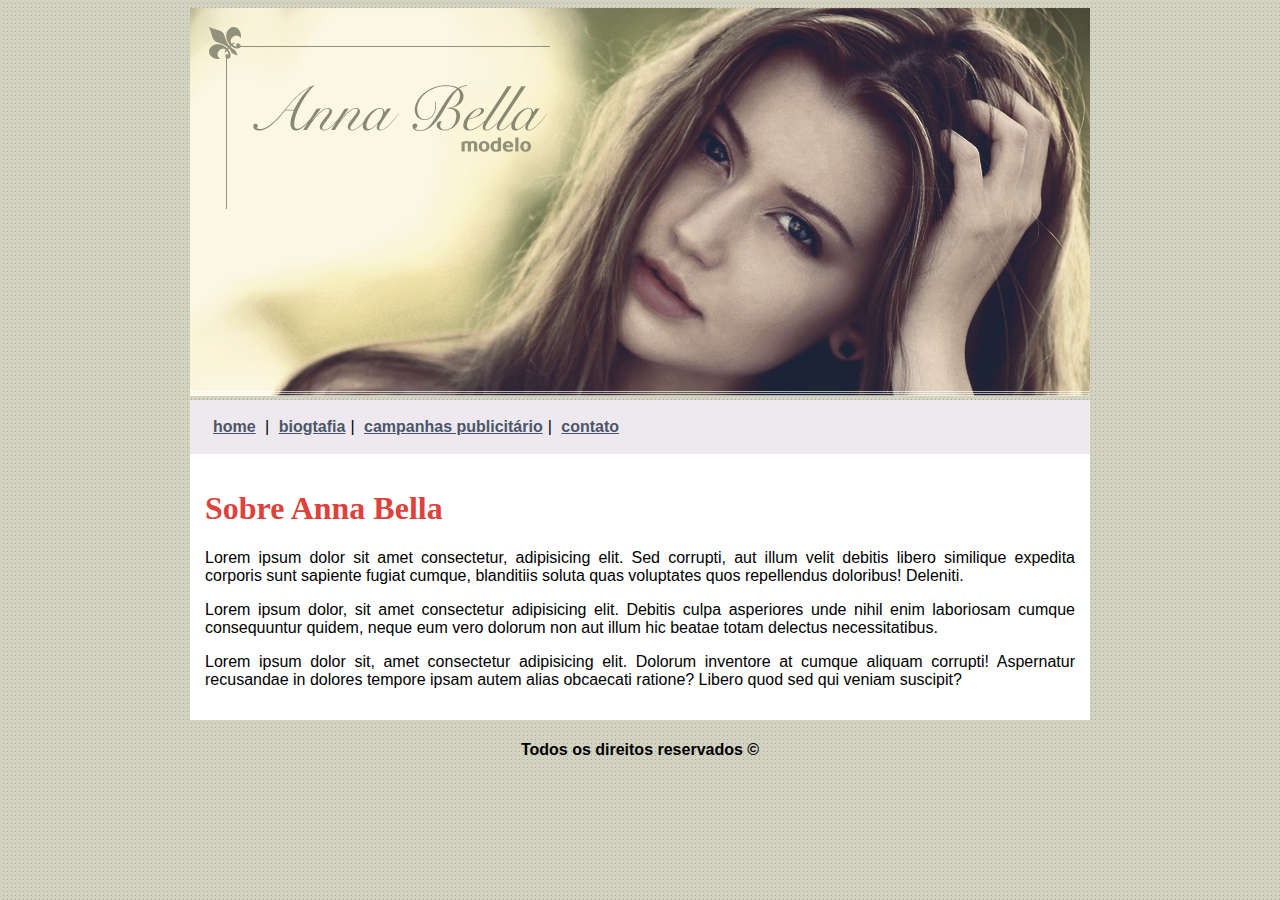
<file: projeto01/projeto_site1/index.html>
<!DOCTYPE html>
<html lang="pt-br">

<head>
    <meta charset="UTF-8">
    <meta name="viewport" content="width=device-width, initial-scale=1.0">
    <title>Senac</title>
    <title>Anna bella Oficial</title>

    <link rel="stylesheet" href="estilo.css">
</head>

<body>

    <div id="principal">
        <img src="imagens/capa.png" alt="">

        <div id="menu">

            <a href="index.html">home</a> |
            <a href="biografia.html">biogtafia</a>|
            <a href="campamjas-publicitarias.html">campanhas publicitário</a>|
            <a href="contato.html">contato</a>


        </div>


        <div id="conteudo">

            <h1>Sobre Anna Bella</h1>

            <p>Lorem ipsum dolor sit amet consectetur, adipisicing elit. Sed corrupti, aut illum velit debitis
                libero similique expedita corporis sunt sapiente fugiat cumque, blanditiis soluta quas voluptates
                quos repellendus doloribus! Deleniti.</p>
            <p>Lorem ipsum dolor, sit amet consectetur adipisicing elit. Debitis culpa asperiores unde nihil enim
                laboriosam cumque consequuntur quidem, neque eum vero dolorum non aut illum hic beatae totam
                delectus necessitatibus.</p>
            <p>Lorem ipsum dolor sit, amet consectetur adipisicing elit. Dolorum inventore at cumque aliquam
                corrupti! Aspernatur recusandae in dolores tempore ipsam autem alias obcaecati ratione? Libero quod
                sed qui veniam suscipit?</p>    
        </div>
            
            <div id="rodape">

                <h4>Todos os direitos reservados ©</h4>

    </div>

</body>

</html>
</file>
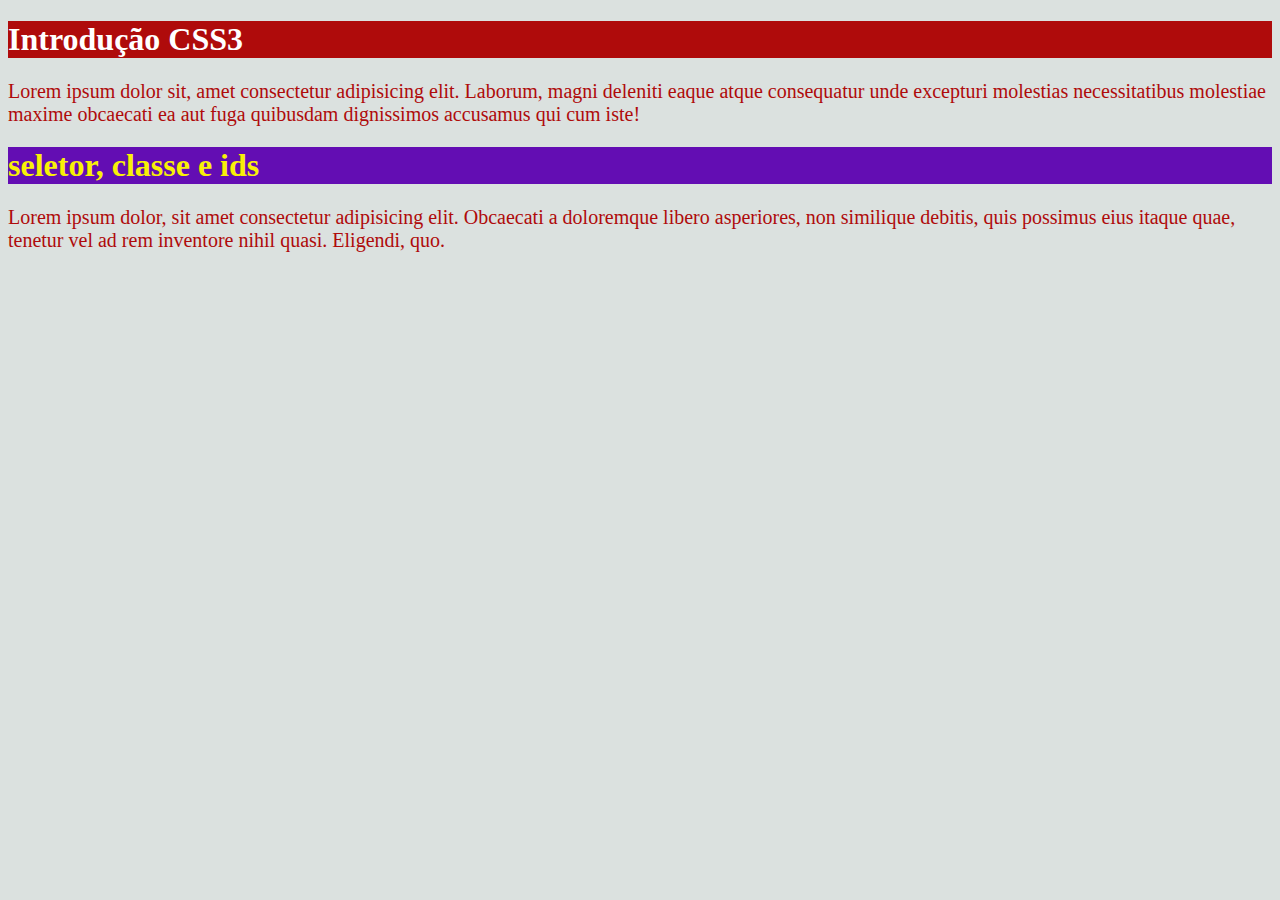
<file: classes_ids.html>
<!DOCTYPE html>
<html lang="pt-br">
<head>
    <meta charset="UTF-8">
    <meta name="viewport" content="width=device-width, initial-scale=1.0">
    <title>Senac</title>

    <style>

        /* id unico para formatar o corpo da pagina*/
        #corpo{
            background-color: #dbe1df;
        }

        /* cor e tamanho de texto padrão para todos os paragrafos da pagina*/
        p{
            color: #af0b0b;
            font-size: 20px;
        }

        /* classe para formatar o fundo e texto do primeiro titulo*/
        .titulo01{
            background-color: #af0b0b;
            color: #ffffff;
        }

        /* classe para formatar o fundo e texto do segundo tiltulo*/
        .titulo02{
            background-color: #630db3;
            color: #f8f007;
        }

    </style>

</head>
<body id="corpo">
    
    <h1 class="titulo01">
        Introdução CSS3
    </h1>

    <p>
         Lorem ipsum dolor sit, amet consectetur adipisicing elit. Laborum, magni deleniti eaque atque consequatur unde excepturi molestias necessitatibus molestiae maxime obcaecati ea aut fuga quibusdam dignissimos accusamus qui cum iste!
    </p>

    <h1 class="titulo02">
         seletor, classe e ids
    </h1>

    <p> 
        Lorem ipsum dolor, sit amet consectetur adipisicing elit. Obcaecati a doloremque libero asperiores, non similique debitis, quis possimus eius itaque quae, tenetur vel ad rem inventore nihil quasi. Eligendi, quo.
    </p>

</body>
</html>
</file>
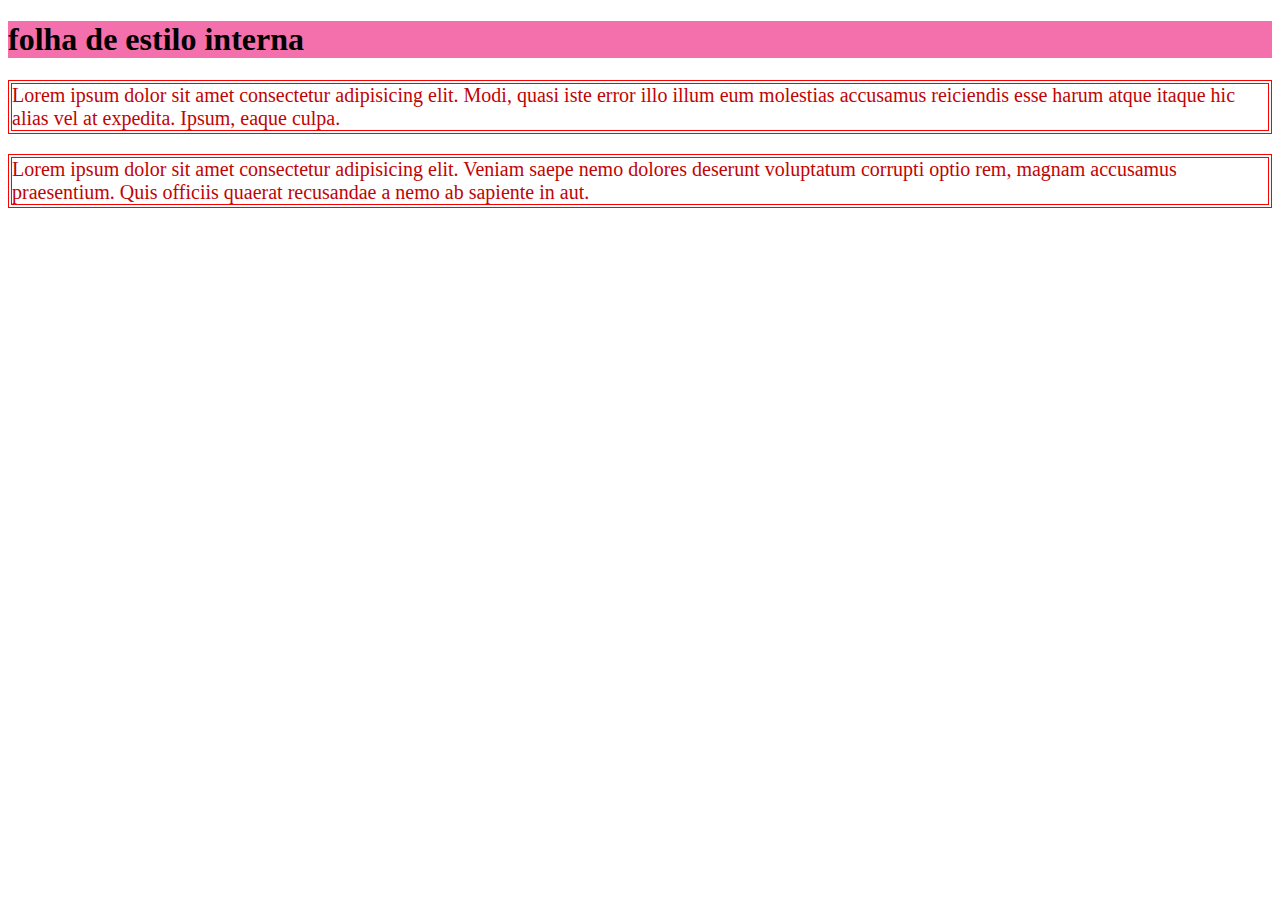
<file: internal_styke.html>
<!DOCTYPE html>
<html lang="pt-br">
<head>
    <meta charset="UTF-8">
    <meta name="viewport" content="width=device-width, initial-scale=1.0">
    <title>Senac</title>
<style>

    h1{

        background-color: #f370ad;
        
    }

    p{

        color: #c10404;
        border: 4px double red;
        font-size: 20px;

    }

</style>
</head>
<body>

    <h1> folha de estilo interna </h1>
    
    <p>
        Lorem ipsum dolor sit amet consectetur adipisicing elit. Modi, quasi iste error illo illum eum molestias accusamus reiciendis esse harum atque itaque hic alias vel at expedita. Ipsum, eaque culpa.
    </p>

    <p>
        Lorem ipsum dolor sit amet consectetur adipisicing elit. Veniam saepe nemo dolores deserunt voluptatum corrupti optio rem, magnam accusamus praesentium. Quis officiis quaerat recusandae a nemo ab sapiente in aut.
    </p>
</body>
</html>
</file>
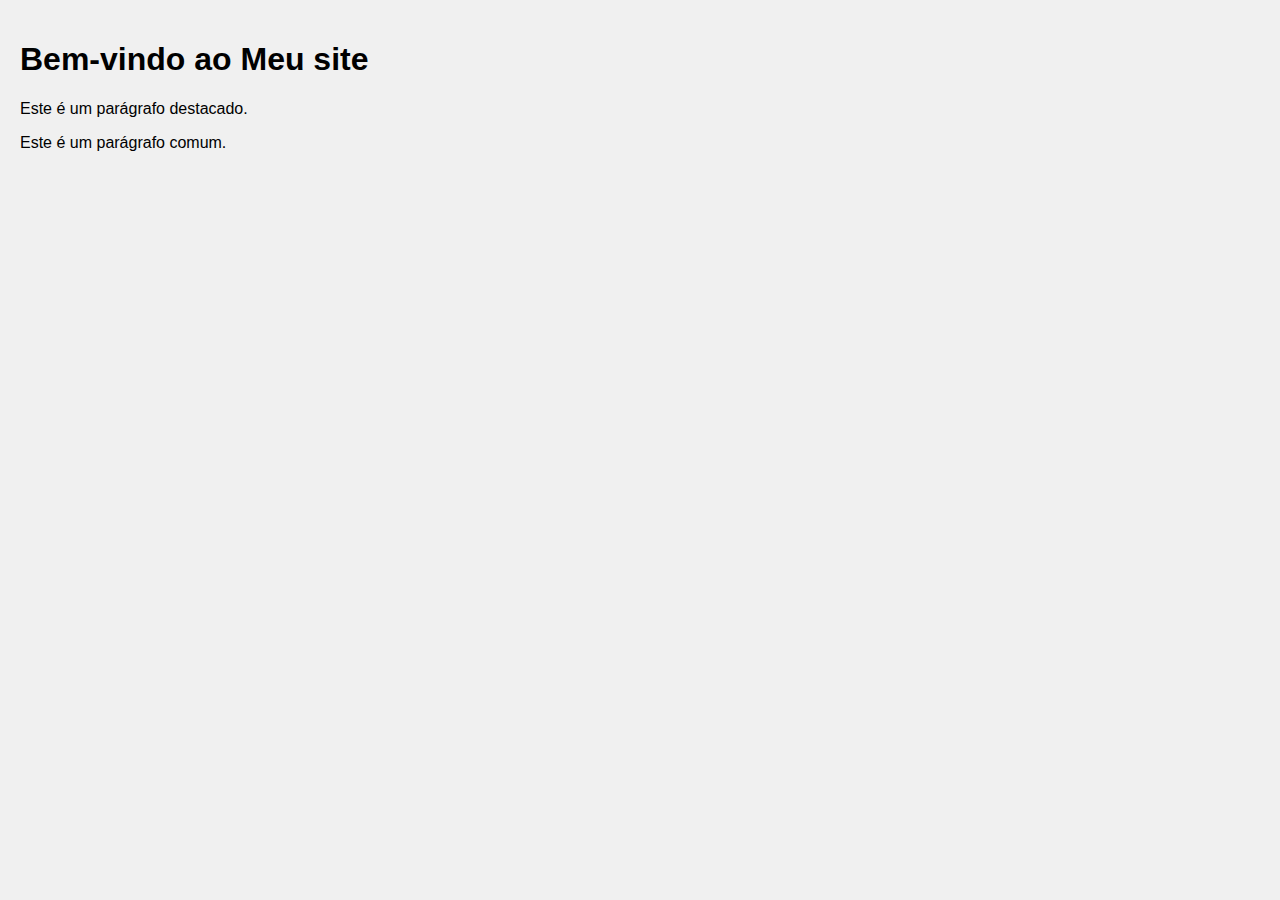
<file: projeto01/external_style.html>
<!DOCTYPE html>
<html lang="en">
<head>
    <meta charset="UTF-8">
    <meta name="viewport" content="width=device-width, initial-scale=1.0">
    <title>Senac</title>
    <link rel="stylesheet" href="styles.css">
</head>

<body>

    <h1 id="titulo-principal"> Bem-vindo ao Meu site </h1>
    
    <p id="titulo-principal">Este é um parágrafo destacado.</p>

    <p>Este é um parágrafo comum.</p>

</body>
</html>
</file>
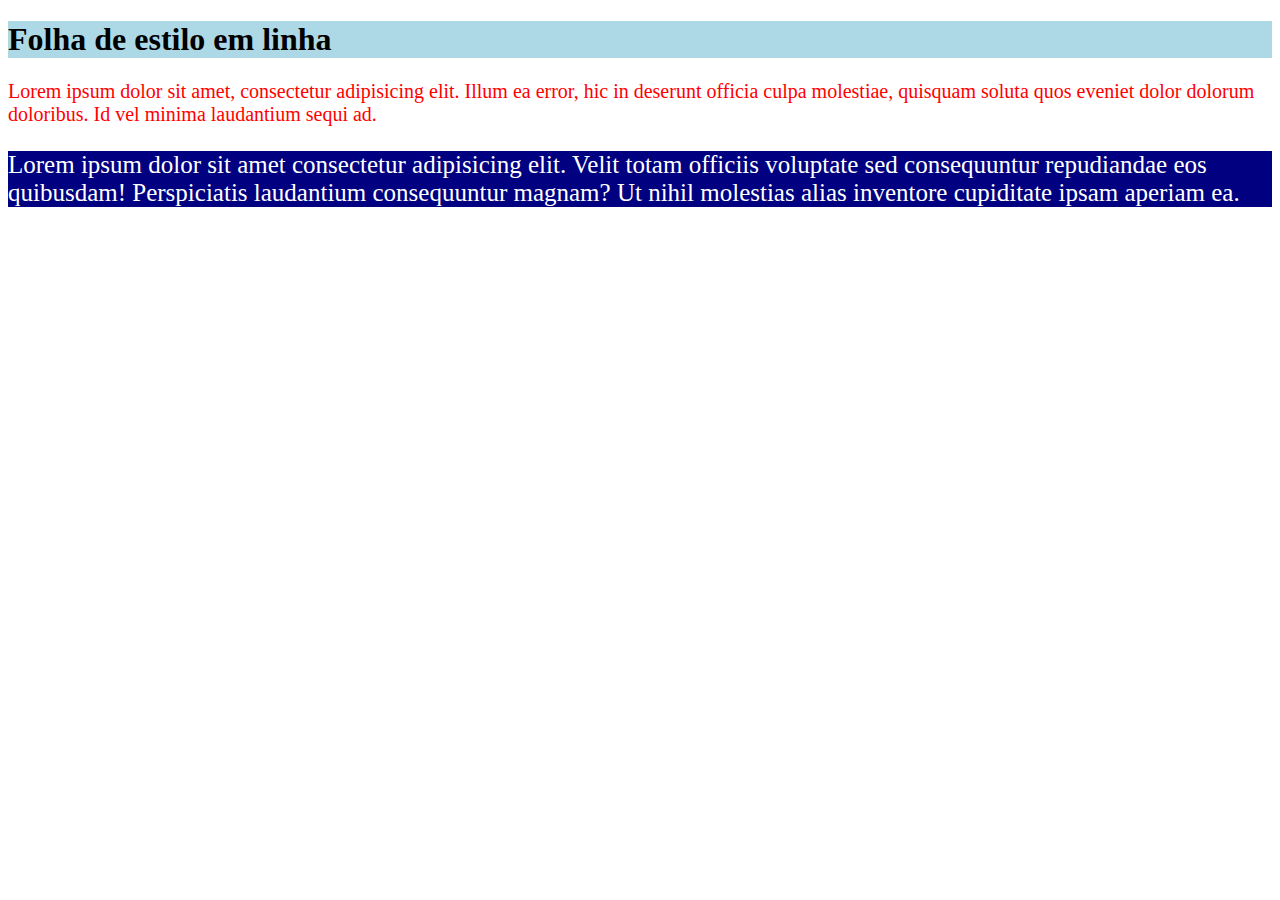
<file: projeto01/inline_style.html>
<!DOCTYPE html>
<html lang="pt-br">
<head>
    <meta charset="UTF-8">
    <meta name="viewport" content="width=device-width, initial-scale=1.0">
    <title>Senac</title>
</head>
<body>
    
    <h1 style="background-color: #add8e6;">Folha de estilo em linha</h1>

    <p style=" color: #ff0000; font-size: 20px;">
        Lorem ipsum dolor sit amet, consectetur adipisicing elit. Illum ea error, hic in deserunt officia culpa molestiae, quisquam soluta quos eveniet dolor dolorum doloribus. Id vel minima laudantium sequi ad.
    </p>

    <p style="background-color: #000080; color: #ffffff; font-size: 25px;">
        Lorem ipsum dolor sit amet consectetur adipisicing elit. Velit totam officiis voluptate sed consequuntur repudiandae eos quibusdam! Perspiciatis laudantium consequuntur magnam? Ut nihil molestias alias inventore cupiditate ipsam aperiam ea. 

    </p>
</body>
</html>
</file>
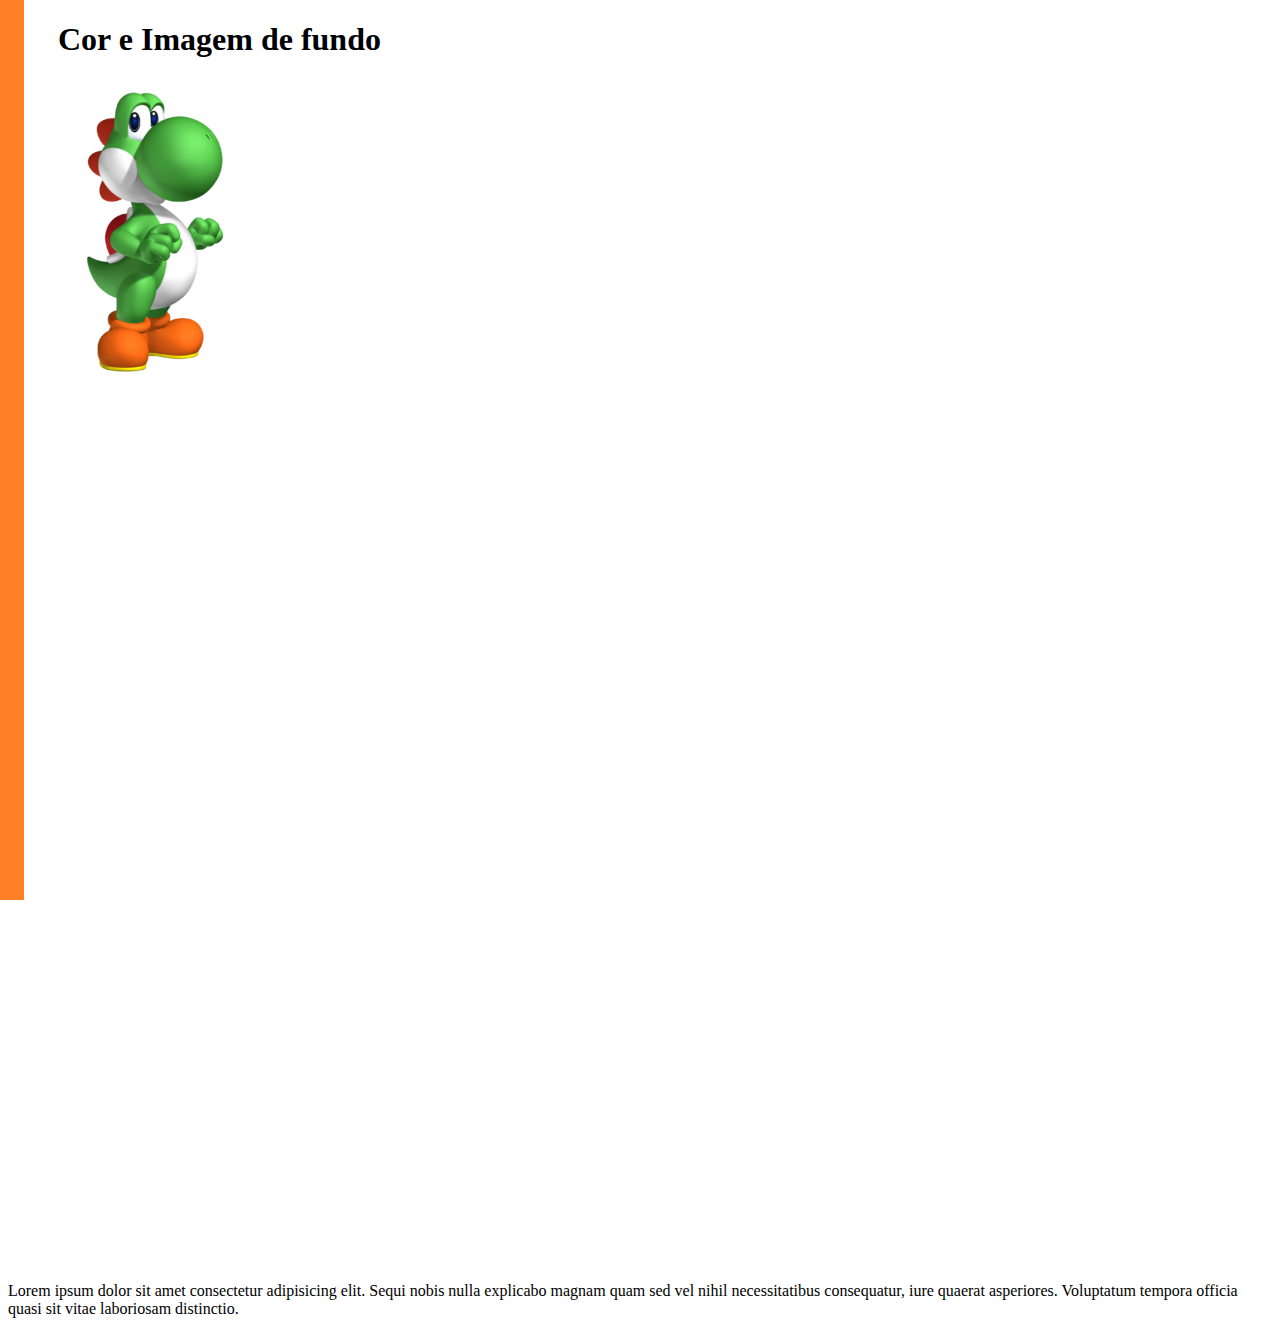
<file: projeto02/cor_imagem_fundo.html>
<!DOCTYPE html>
<html lang="pt-br">
    <head>
        <meta charset="UTF-8">
        <meta name="viewport" content="width=device-width, initial-scale=1.0">
        <title>Senac</title>
        <link rel="stylesheet" href="style.css">

    </head>

    <body class="fundo">
        
       

        <h1>Cor e Imagem de fundo</h1>

     <img src="imagens/MicrosoftTeams-image.png" alt="">

        <br><br><br><br><br><br><br><br><br><br><br><br><br><br><br><br><br><br><br><br><br><br><br><br><br><br><br><br><br><br><br><br><br><br><br><br><br><br><br><br><br><br><br><br><br><br><br><br><br><br>

        <p> Lorem ipsum dolor sit amet consectetur adipisicing elit. Sequi nobis nulla explicabo magnam quam sed vel nihil necessitatibus consequatur, iure quaerat asperiores. Voluptatum tempora officia quasi sit vitae laboriosam distinctio.</p>

    </body>
</html>
</file>
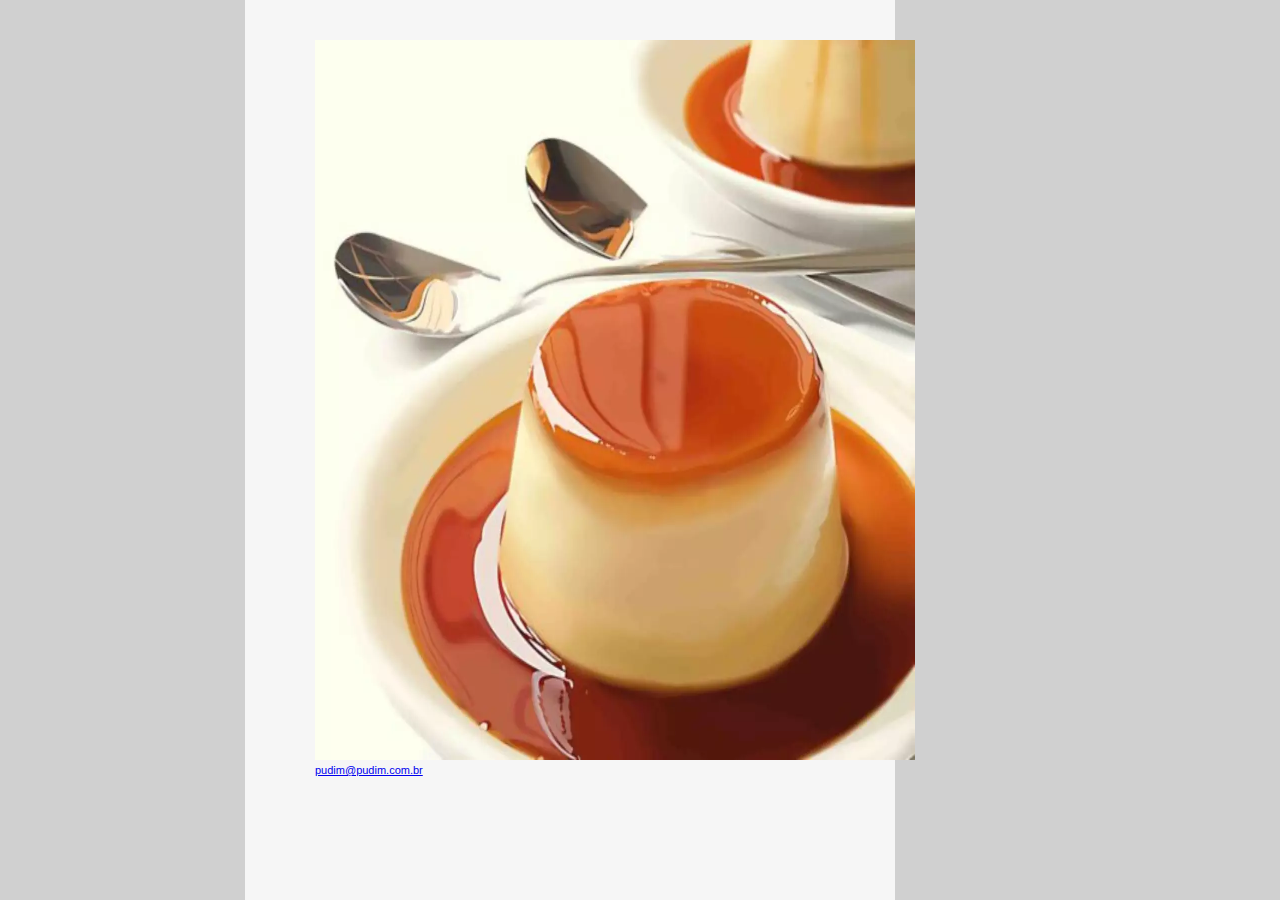
<file: pudim_site/pudim.html>
<!DOCTYPE html>
<html lang="en">

<head>
    <meta charset="UTF-8">
    <meta name="viewport" content="width=device-width, initial-scale=1.0">
    <title>Senac</title>
    <link rel="stylesheet" href="estilo.css">
</head>

<body>
    <div>
        <div class="container">
            <div class="image">
                <img src="image/pudim01.webp" alt="" width="600px">
            </div>
            <div class="email">
                <a href="mailto:pudim@pudim.com.br">pudim@pudim.com.br</a>
            </div>

        </div>
    </div>
</body>

</html>
</file>
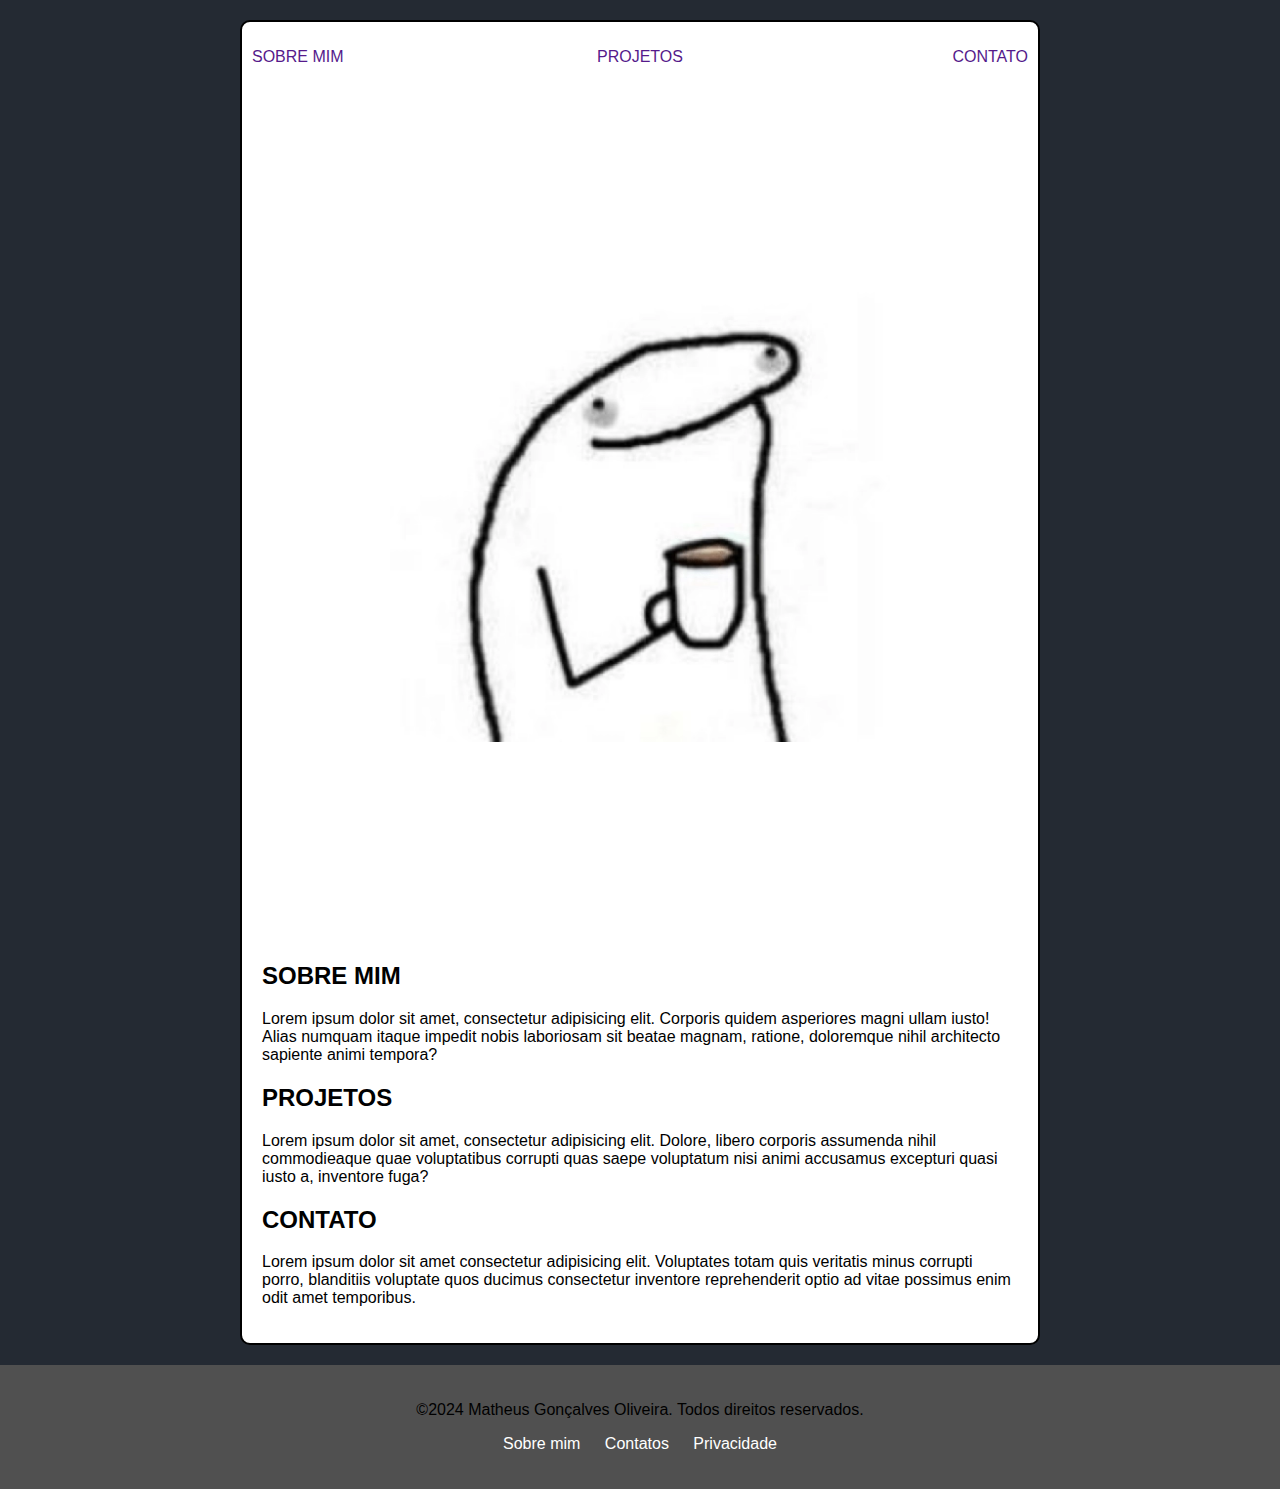
<file: site_perfil/site_perfil.html>
<!DOCTYPE html>
<html lang="pt-br">

<head>
    <meta charset="UTF-8">
    <meta name="viewport" content="width=device-width, initial-scale=1.0">
    <title>Senac</title>
    <link rel="stylesheet" href="estilo.css">

</head>

<body>

    <div class="box">

        <p class="sobre_mim"><a href="">SOBRE MIM</a></p>

        <p class="projetos"><a href=""> PROJETOS</a></p>

        <p class="contatos"><a href="">CONTATO</a></p>


        <div class="img">
            <img src="imagens/image_perfil.webp" alt="" width="500px">
        </div>

        <h2>SOBRE MIM</h2>
        <p>Lorem ipsum dolor sit amet, consectetur adipisicing elit. Corporis quidem asperiores magni ullam iusto! Alias
            numquam itaque impedit nobis laboriosam sit beatae magnam, ratione, doloremque nihil architecto sapiente
            animi tempora?</p>

        <h2>PROJETOS</h2>
        <p>Lorem ipsum dolor sit amet, consectetur adipisicing elit. Dolore, libero corporis assumenda nihil commodieaque quae voluptatibus corrupti quas saepe voluptatum nisi animi accusamus excepturi quasi iusto a, inventore fuga?</p>

        <h2>CONTATO</h2>
        <p>Lorem ipsum dolor sit amet consectetur adipisicing elit. Voluptates totam quis veritatis minus corrupti
            porro, blanditiis voluptate quos ducimus consectetur inventore reprehenderit optio ad vitae possimus enim
            odit amet temporibus.</p>

    </div>

    <footer>

        <p>&copy;2024 Matheus Gonçalves Oliveira. Todos direitos reservados.</p>
        <p>
            <a href="#sobre_mim">Sobre mim</a>
            <a href="#contatos">Contatos</a>
            <a href="#privacidade">Privacidade</a>
        </p>

    </footer>

</body>

</html>
</file>
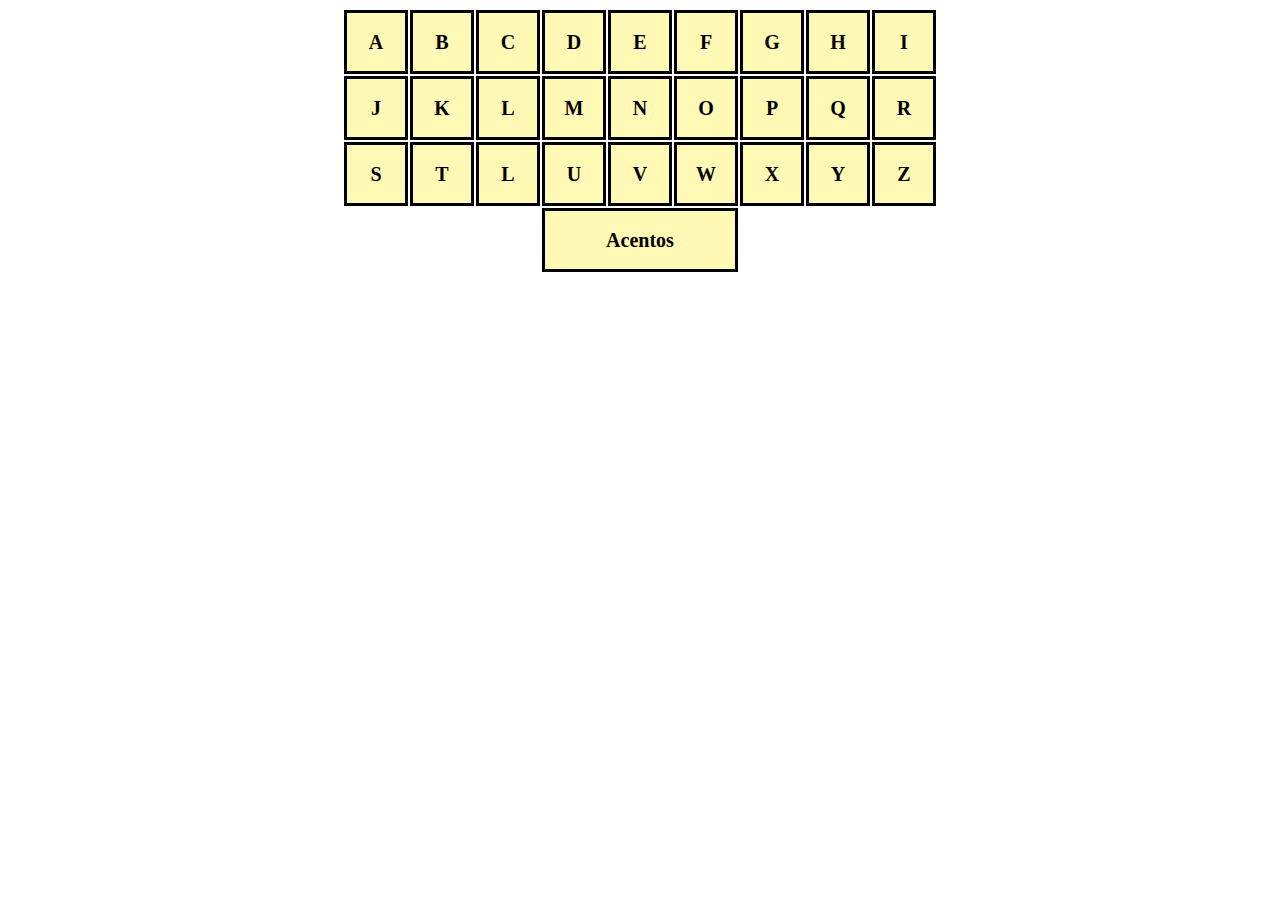
<file: projeto01/atividades/atividade01.html>
<!DOCTYPE html>
<html lang="pt-br">
<head>
    <meta charset="UTF-8">
    <meta name="viewport" content="width=device-width, initial-scale=1.0">
    <title>Senac</title>

    <style>
        td{
            width: 56px;
            border: 3px solid black;
            font-size: 20px;
            height: 56px;
            text-align: center;
            font-weight: bold;
            background: #fff9b5;
            
        }   
        .teste{
            border: 1px solid white;
            background-color: white;
            
        }
        td:hover{
            background-color: #fba700;
            
        }
        .teste:hover {
            background-color: white;
        }
    
        
        </style>
</head>

<body>
    
    <center>

        <table>

            <tr>
                <td>A</td>
                <td>B</td>
                <td>C</td>
                <td>D</td>
                <td>E</td>
                <td>F</td>
                <td>G</td>
                <td>H</td> 
                <td>I</td>
            </tr>
            <tr>
                <td>J</td>
                <td>K</td>
                <td>L</td>
                <td>M</td>
                <td>N</td>
                <td>O</td>
                <td>P</td>
                <td>Q</td>
                <td>R</td>
            </tr>
            <tr>
                <td>S</td>
                <td>T</td>
                <td>L</td>
                <td>U</td>
                <td>V</td>
                <td>W</td>
                <td>X</td>
                <td>Y</td>
                <td>Z</td>
            </tr>
            <tr>
                <td class="teste"></td>
                <td class="teste"></td>
                <td class="teste"></td>
                <td class="teste2" colspan="3">Acentos</td>
                <td class="teste"></td>
                <td class="teste"></td>
                <td class="teste"></td>
            
            </tr>

        </table>
    </center>
</body>
</html>
</file>
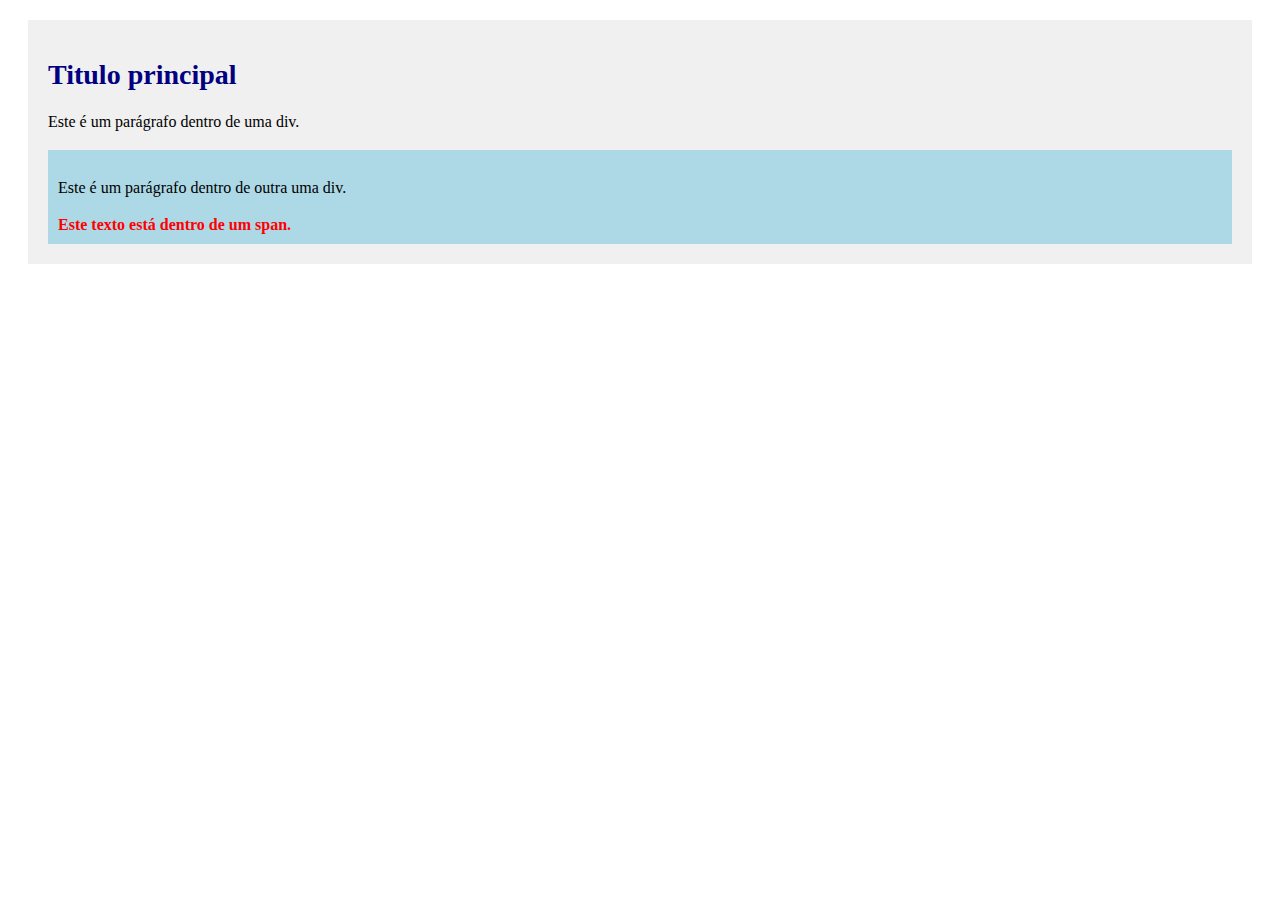
<file: projeto01/Divs_E_Spans/divs_e_spans.html>
<!DOCTYPE html>
<html lang="en">
<head>
    <meta charset="UTF-8">
    <meta name="viewport" content="width=device-width, initial-scale=1.0">
    <title>Senac</title>

    <link rel="stylesheet" href="styles.css">
</head>
<body>
    
    <div class="container">

        <h1>Titulo principal</h1>
        <p>Este é um parágrafo dentro de uma div.</p>

        <div class="box">
            <p>Este é um parágrafo dentro de outra uma div.</p>
            <span>Este texto está dentro de um span.</span>
        </div>


    </div>

</body>
</html>
</file>
<file: projeto01/projeto_site1/estilo.css>
body {
    background: #d2d2d2 url('imagens/fundo.png');
    font: 16px Arial, Helvetica, Sans-serif;
}

#principal {
    width: 900px;
    margin: 0 auto;
}

#menu{ 
    background: #eee9ee;
    padding: 18px;
}

#conteudo {
    background: #ffffff;
    padding: 15px;
    text-align: justify;
}

h1{
    color: #dd423d;
    font-family: Cambria, Cochin, Georgia, Times, 'Times New Roman', serif;
}

#rodape {
    text-align: center;
}

a {
    color: #4b566a;
    text-decoration: nome;
    font-weight: bold;
    padding: 5px;
}

a:hover {
    text-decoration: underline;
    color: #dd423d;
}
</file>
<file: projeto01/styles.css>
body {
    font-family: Arial, sans-serif;
    margin: 0;
    padding: 20px;
    background-color: #f0f0f0;
}

#título-principal {
    color: blue;
    font-size: 2;
    text-align: center;
}

.destaque {
    background-color: yellow;
    padding: 10px;
    border: 1px solid black;
}
</file>
<file: projeto02/style.css>
.fundo {
    
    background-image: url(imagens/MicrosoftTeams-image\ \(2\).png);
    background-attachment: fixed;
    background-repeat: repeat-y, no-repeat;
}


h1 {
    margin-left: 50px;
}
img{
    margin-left: 50px;
}
</file>
<file: pudim_site/estilo.css>
* {
    box-sizing: border-box;
}
body {
    background-color: #d0d0d0;
    margin: 0px;
    padding: 0px;
}

.container{
    width: 650px;
    background-color: #ffffffcc;
    position: relative;
    padding: 40px 70px;
    position: absolute;
    top: 0px;
    bottom: 0px;
    left: 50%;
    margin-left: -395px;
}

.image {
    display: flex;
    justify-content: top;
    height: 80vh;
}

.container .email a {
    margin-top: 5px;
}

.container .email a {
    font-family: verdana, arial;
    font-size: 11px;
    padding-top: 10px;
}
</file>
<file: site_perfil/estilo.css>
body {
    background-color: #242A33;
    font-family: arial, sans-serif;
}

* {
    box-sizing: border-box;
    }
    .box {
        width: 100%;
        max-width: 800px;
        padding: 20px;
        border: 2px solid #000000;
        margin: 20px auto;
        background-color: #ffffff;
        color: #000000;
        border-radius: 10px;
        box-shadow: 0 4px 8px rgba(red, green, blue, alpha);
        position: relative;
        transform: translate(0%, 0%);
    }

    .sobre_mim {
        position: absolute;
        top: 0;
        left: 0px;
        padding: 10px;
    }

    .projetos {
        position: absolute;
        top: 0;
        left: 50%;
        transform: translate(-50%, 0%);
        padding: 10px;
    }

    .contatos {
        position: absolute;
        top: 0;
        right: 0px;
        padding: 10px;
    }

    .img {
        display: flex;
        justify-content: center;
        align-items: center;
        height: 100vh;
    }

    footer {
        background-color: #525252f6;
        color: #000000;
        padding: 20px 0;
        text-align: center;
        width: 100%;
        position: absolute;
        left: 0;
    }

    footer a {
        color: #ffffff;
        text-decoration: none;
        margin: 0 10px;
    }

    footer a:hover {
        text-decoration: underline;
    }

    a:link {
        text-decoration: none;
    }

    a:hover {
        text-decoration: none;
        color: #000000;
    }
</file>
<file: projeto01/Divs_E_Spans/styles.css>
.container {
    background-color: #f0f0f0;
    padding: 20px;
    margin: 20px;
}

.box {
    background-color: lightblue;
    padding: 10px;
    margin-top: 10px;
}

h1 {
    color: navy;
    font-size: 28px;
}

p {
    font-size: 16px;
    line-height: 1.5;
}

span {
    font-weight: bold;
    color: red;
}
</file>
